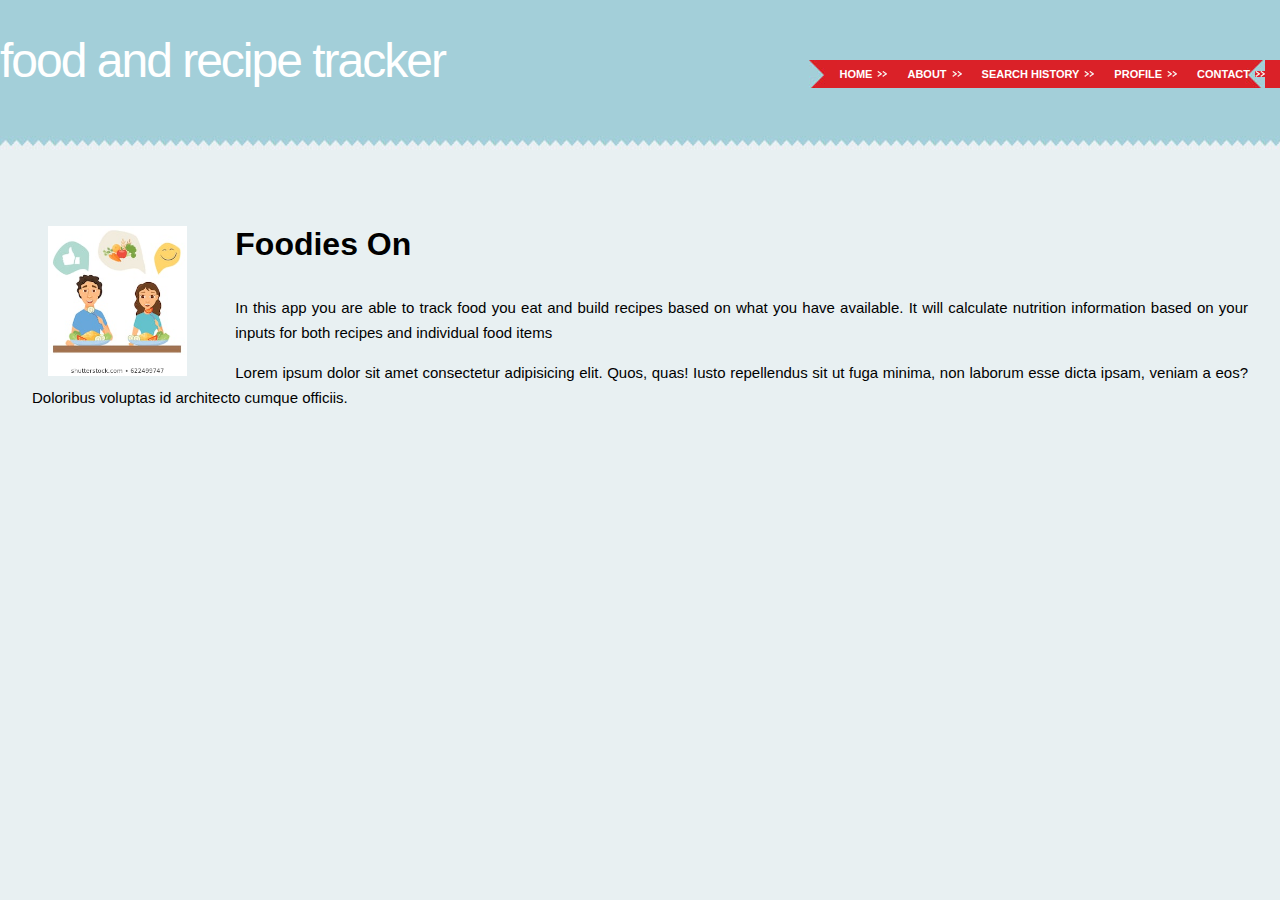
<file: About.html>
<!DOCTYPE html>
<html>
  <head>
    <meta charset="utf-8">
    <meta name="viewport" content="width=device-width, initial-scale=1">
    <title>About</title>
    <!-- <link rel="stylesheet" href="https://cdn.jsdelivr.net/npm/bulma@0.8.0/css/bulma.min.css"> -->
    <!-- <script defer src="https://use.fontawesome.com/releases/v5.3.1/js/all.js"></script> -->
     <!-- Compiled and minified CSS -->
     <!-- <link rel="stylesheet" href="https://cdnjs.cloudflare.com/ajax/libs/materialize/1.0.0/css/materialize.min.css"> -->

     <!-- Compiled and minified JavaScript -->
     <script src="https://cdnjs.cloudflare.com/ajax/libs/materialize/1.0.0/js/materialize.min.js"></script>
   
    <script src="https://code.jquery.com/jquery-3.4.1.min.js"></script>
    <link href="default.css" rel="stylesheet" type="text/css" />
<link href="style.css" rel="stylesheet" type="text/css" />
  </head>
  <body>
  <section class="section">
    <div class="container">
        <div id="header">
            <div id="logo">
                <h1><a href="#">Food and Recipe Tracker</a></h1>
            </div>
            <div id="menu">
                <ul>
                    <li class="active"><a href="index.html"id="home">Home</a></li>
                    <li><a href="About.html"id="about">About</a></li>
                    <li><a href="#" id ="search-history">Search History</a></li>
                    <li><a href="#" id="profile">Profile</a></li>
                    <li><a href="Contact.html" id="contact">Contact </a></li>
                </ul>
            </div>
        </div>
    <!-- beginning of container -->
      <div class="block">
        
    <body>
        <div class="container" >
          <!-- Page Content goes here -->
          <div id="img">
            <img src="images/download.jpeg" alt="">
          </div>
          <div id="text">
          <div class="title text-blue " id="aboutTitle">Foodies On</div>
         
				<div class="entry" id="aboutUs">
                    <p>In this app you are able to track food you eat and build recipes based on what you have available.  It will calculate nutrition information based on your inputs for both recipes and individual food items</p>
                    <p>Lorem ipsum dolor sit amet consectetur adipisicing elit. Quos, quas! Iusto repellendus sit ut fuga minima, non laborum esse dicta ipsam, veniam a eos? Doloribus voluptas id architecto cumque officiis.</p>
                </div>
            </div>
        </div>
      </body>
      
              
 
    </div>
   <!-- end of container -->
  </section>
  </body>
</html>
</file>
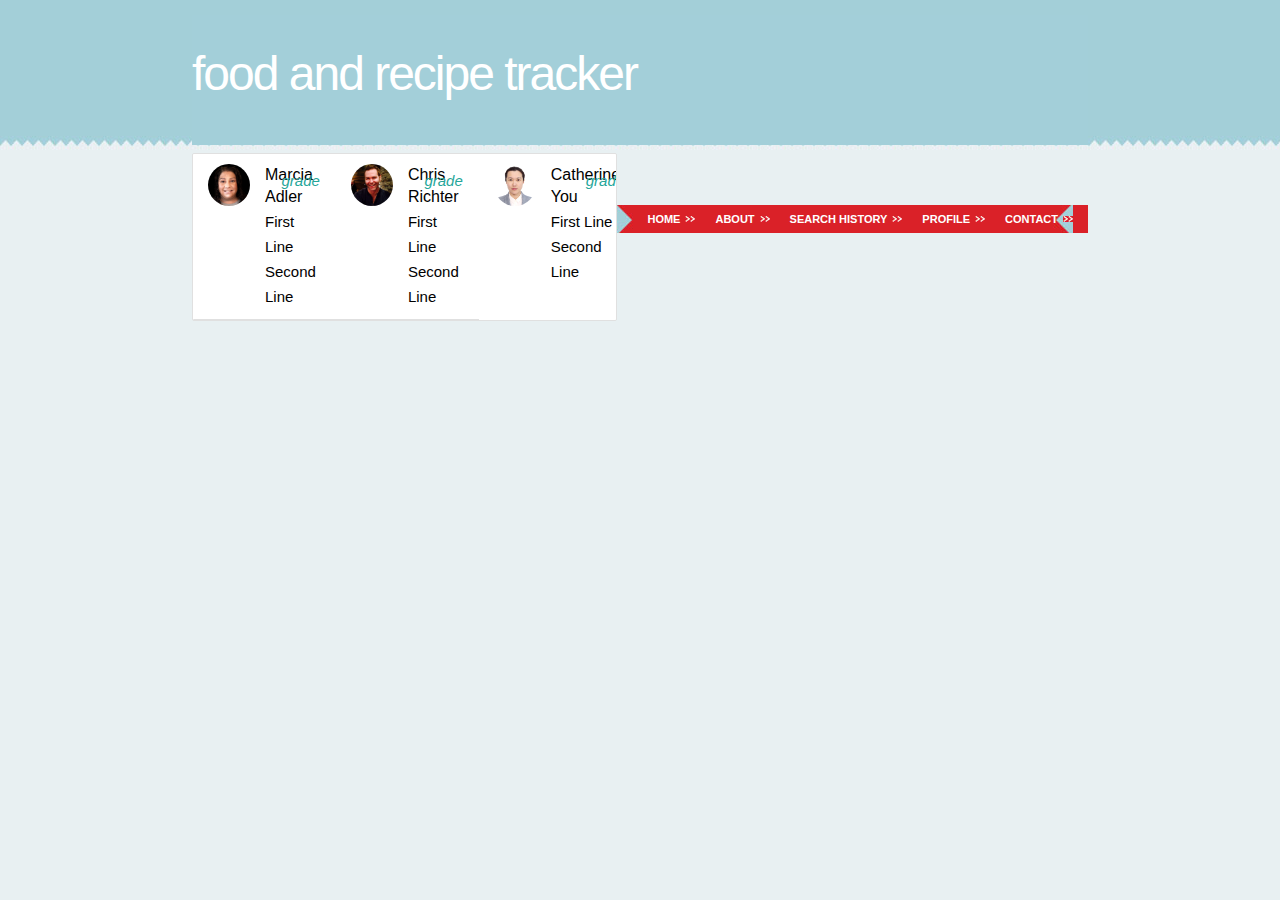
<file: Contact.html>
<!DOCTYPE html>
<html>
  <head>
    <meta charset="utf-8">
    <meta name="viewport" content="width=device-width, initial-scale=1">
    <title>Contact</title>
    <!-- <link rel="stylesheet" href="https://cdn.jsdelivr.net/npm/bulma@0.8.0/css/bulma.min.css"> -->
    <!-- <script defer src="https://use.fontawesome.com/releases/v5.3.1/js/all.js"></script> -->
     <!-- Compiled and minified CSS -->
      <link rel="stylesheet" href="https://cdnjs.cloudflare.com/ajax/libs/materialize/1.0.0/css/materialize.min.css"> 

     <!-- Compiled and minified JavaScript -->
     <script src="https://cdnjs.cloudflare.com/ajax/libs/materialize/1.0.0/js/materialize.min.js"></script>
   
    <script src="https://code.jquery.com/jquery-3.4.1.min.js"></script>
    <link href="default.css" rel="stylesheet" type="text/css" />
<link href="style.css" rel="stylesheet" type="text/css" />
  </head>
  <body>
  <section class="section">
    <div class="container">
        <div id="header">
            <div id="logo">
                <h1><a href="#">Food and Recipe Tracker</a></h1>
            </div>
            <div id="menu">
                <ul>
                    <li class="active"><a href="#"id="home">Home</a></li>
                    <li><a href="#"id="about">About</a></li>
                    <li><a href="#" id ="search-history">Search History</a></li>
                    <li><a href="#" id="profile">Profile</a></li>
                    <li><a href="#" id="contact">Contact </a></li>
                </ul>
            </div>
        </div>
<!-- end of header -->
<!-- begin of main container -->
<!-- card -->
<!-- <div class="container">
 <div class="row">
    <div class=" col ">
      <div class="card-small ">
        <div class="card-image contact-image">
          <img src="images/Marcia.png" style="width: 5rem; height: auto">
          <span class="card-title">Marcia Adler</span>
        </div>
        <div class="card-content">
          <p>Lorem, ipsum dolor sit amet consectetur adipisicing elit. Incidunt dolor, quo quidem tempore dolore cumque. In saepe modi atque qui quis ea earum! Officiis voluptates corporis ipsam, animi corrupti eius?</p>
        </div>
        <div class="card-action">
          <a href="#">This is a link</a>
        </div>
      </div>

      <div class="card-small col">
        <div class="card-image contact-image">
          <img src="images/Chris.png" style="width: 5rem; height: auto" >
          <span class="card-title">Chris Richter</span>
        </div>
        <div class="card-content">
          <p>Lorem, ipsum dolor sit amet consectetur adipisicing elit. Incidunt dolor, quo quidem tempore dolore cumque. In saepe modi atque qui quis ea earum! Officiis voluptates corporis ipsam, animi corrupti eius?</p>
        </div>
        <div class="card-action">
          <a href="#">This is a link</a>
        </div>
      </div>

      <div class="card col">
        <div class="card-image contact-image">
          <img src="images/Catherine.jpg" style="width: 7rem; height: auto">
          <span class="card-title">
            
          </span>
        </div>
        <div class="card-content">
            
          <p>Lorem, ipsum dolor sit amet consectetur adipisicing elit. Incidunt dolor, quo quidem tempore dolore cumque. In saepe modi atque qui quis ea earum! Officiis voluptates corporis ipsam, animi corrupti eius?</p>
        </div>
        <div class="card-action">
          <a href="#">This is a link</a>
        </div>
      </div>

    </div>
  </div> -->
<!-- </div> --> 
  <!-- table -->
  <div class="container con ">
  <ul class="collection  ">
    <li class="col s12 collection-item avatar">
      <img src="images/Marcia.png" alt="" class="circle">
      <span class="title">Marcia Adler</span>
      <p>First Line <br>
         Second Line
      </p>
      <a href="#!" class="secondary-content"><i class="material-icons">grade</i></a>
    </li>
    <li class="col collection-item avatar">
        <img src="images/Chris.png" alt="" class="circle">
      <span class="title">Chris Richter</span>
      <p>First Line <br>
         Second Line
      </p>
      <a href="#!" class="secondary-content"><i class="material-icons">grade</i></a>
    </li>
    <li class="col collection-item avatar">
        <img src="images/Catherine.jpg" alt="" class="circle">
      <span class="title">Catherine You</span>
      <p>First Line <br>
         Second Line
      </p>
      <a href="#!" class="secondary-content"><i class="material-icons">grade</i></a>
    </li>
    
  </ul>
</div>
<!-- end of main container -->
    </section>
</body>
</html>
</file>
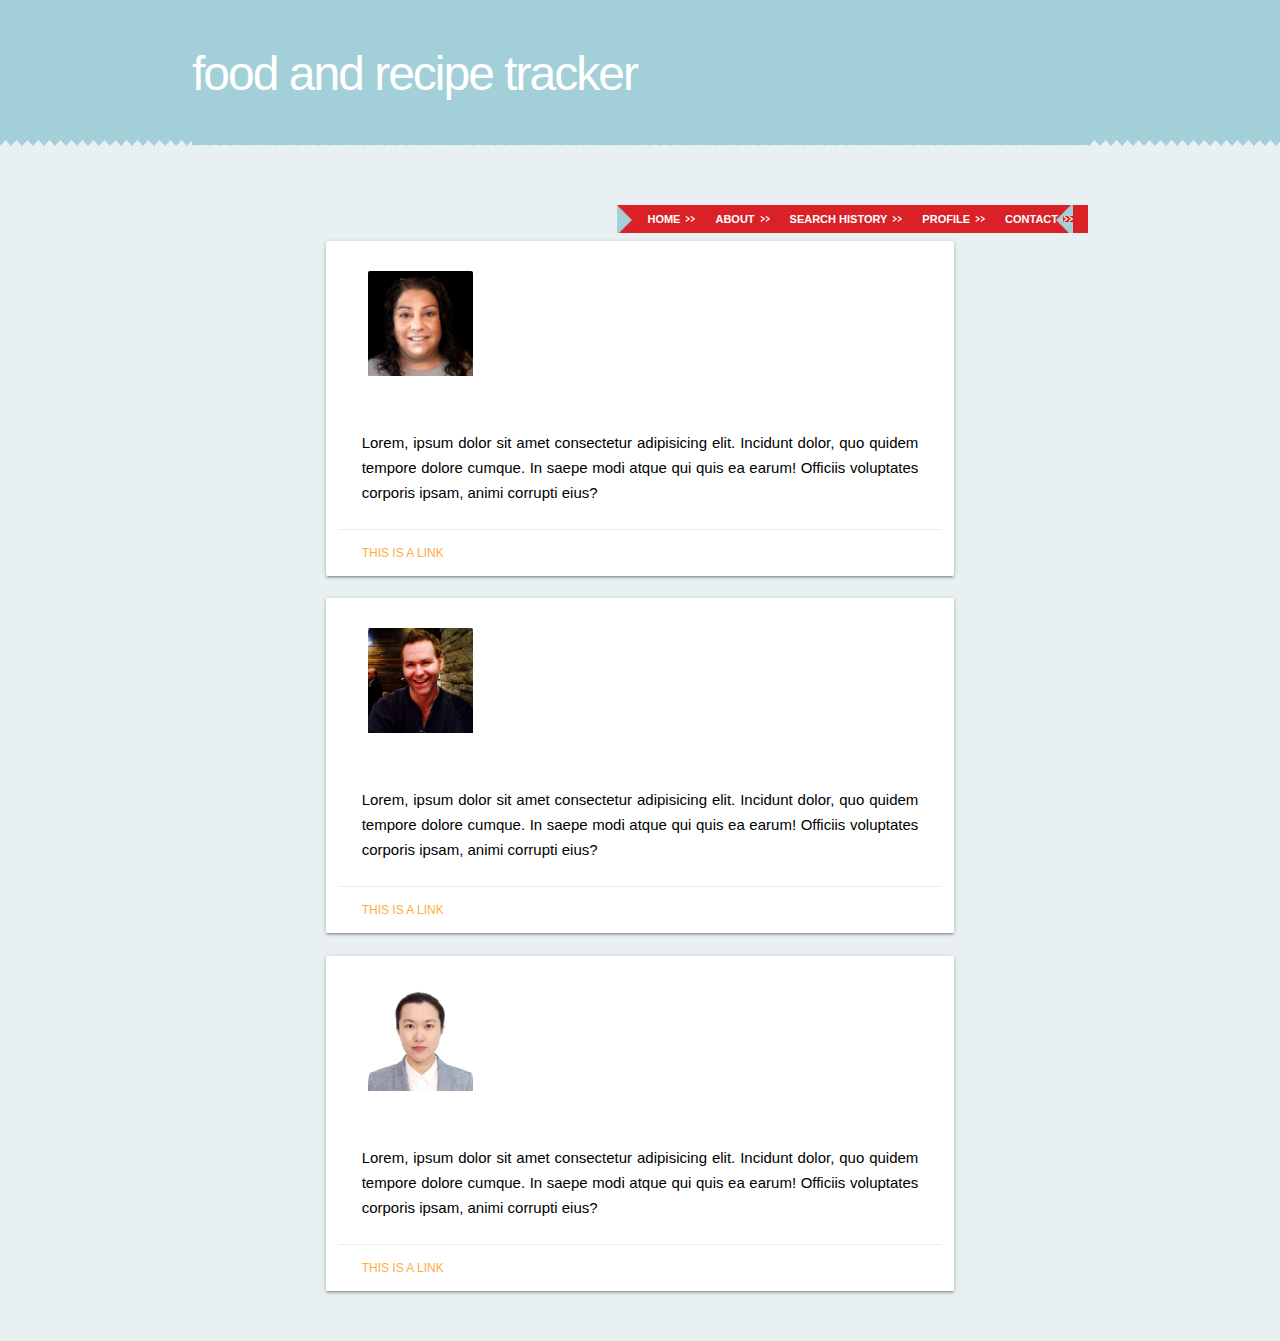
<file: profile.html>
<!DOCTYPE html>
<html>
  <head>
    <meta charset="utf-8">
    <meta name="viewport" content="width=device-width, initial-scale=1">
    <title>Contact</title>
    <!-- <link rel="stylesheet" href="https://cdn.jsdelivr.net/npm/bulma@0.8.0/css/bulma.min.css"> -->
    <!-- <script defer src="https://use.fontawesome.com/releases/v5.3.1/js/all.js"></script> -->
     <!-- Compiled and minified CSS -->
      <link rel="stylesheet" href="https://cdnjs.cloudflare.com/ajax/libs/materialize/1.0.0/css/materialize.min.css"> 

     <!-- Compiled and minified JavaScript -->
     <script src="https://cdnjs.cloudflare.com/ajax/libs/materialize/1.0.0/js/materialize.min.js"></script>
   
    <script src="https://code.jquery.com/jquery-3.4.1.min.js"></script>
    <link href="default.css" rel="stylesheet" type="text/css" />
<link href="style.css" rel="stylesheet" type="text/css" />
  </head>
  <body>
  <section class="section">
    <div class="container">
        <div id="header">
            <div id="logo">
                <h1><a href="#">Food and Recipe Tracker</a></h1>
            </div>
            <div id="menu">
                <ul>
                    <li class="active"><a href="#"id="home">Home</a></li>
                    <li><a href="#"id="about">About</a></li>
                    <li><a href="#" id ="search-history">Search History</a></li>
                    <li><a href="#" id="profile">Profile</a></li>
                    <li><a href="#" id="contact">Contact </a></li>
                </ul>
            </div>
        </div>
<!-- end of header -->
<!-- begin of main container -->
<!-- card -->
<div class="container">
 <div class="row">
    
      <div class="card col ">
        <div class="card-image contact-image">
          <img src="images/Marcia.png" style="width: 7rem; height: auto">
          <!-- <span class="card-title">Marcia Adler</span> -->
        </div>
        <div class="card-content">
          <p>Lorem, ipsum dolor sit amet consectetur adipisicing elit. Incidunt dolor, quo quidem tempore dolore cumque. In saepe modi atque qui quis ea earum! Officiis voluptates corporis ipsam, animi corrupti eius?</p>
        </div>
        <div class="card-action">
          <a href="#">This is a link</a>
        </div>
      </div>

      <div class="card col">
        <div class="card-image contact-image">
          <img src="images/Chris.png" style="width: 7rem; height: auto" >
          <!-- <span class="card-title">Chris Richter</span> -->
        </div>
        <div class="card-content">
          <p>Lorem, ipsum dolor sit amet consectetur adipisicing elit. Incidunt dolor, quo quidem tempore dolore cumque. In saepe modi atque qui quis ea earum! Officiis voluptates corporis ipsam, animi corrupti eius?</p>
        </div>
        <div class="card-action">
          <a href="#">This is a link</a>
        </div>
      </div>

      <div class="card col">
        <div class="card-image contact-image">
          <img src="images/Catherine.jpg" style="width: 7rem; height: auto">
          <!-- <span class="card-title">
            
          </span> -->
        </div>
        <div class="card-content">
            
          <p>Lorem, ipsum dolor sit amet consectetur adipisicing elit. Incidunt dolor, quo quidem tempore dolore cumque. In saepe modi atque qui quis ea earum! Officiis voluptates corporis ipsam, animi corrupti eius?</p>
        </div>
        <div class="card-action">
          <a href="#">This is a link</a>
        </div>
      </div>

    </div>
  
</div>
</file>
<file: default.css>
body {
	margin: 0px;
	padding: 0px;
	background: #E9F0F2 url(images/img02.jpg) repeat-x left top;
	text-align: justify;
	font: 12px Arial, Helvetica, sans-serif;
	color: #000000;
}

h1, h2, h3 {
	font: 1.82em;
	font-weight: normal;
	font-family: Arial, Helvetica, sans-serif;
	color: #000000;
}

p, ol, ul {
	line-height: 1.67em;
}

a {
	color: #DA2128;
}

a:hover {
	text-decoration: none;
}

/* Header */

#header {
	width: 1000px;
	height: 130px;
	background: #A3CFD9;
	margin: 0px auto;
}

/* Logo */

#logo {
	float: left;
	height: 130px;
	padding: 10px 0 0 30px;
}

#logo h1 {
	margin: 0;
	height: 100px;
	padding: 33px 0 0 0px;
	text-transform: lowercase;
	letter-spacing: -2px;
	font-size: 4em;
	font-weight: normal;
	color: #FFFFFF;
}

#logo h1 a {
	display: block;
	text-decoration: none;
	color: #FFFFFF;
}

#logo p {
	margin: -103px 0 0 2px;
	text-transform: uppercase;
	font-family: Tahoma, Arial, Helvetica, sans-serif;
	font-weight: bold;
	font-size: 11px;
}

#logo a {
	display: block;
	text-decoration: none;
	color: #FFFFFF;
}

/* Menu */

#menu {
	float: right;
	background: #DA2128 url(images/img03.jpg) no-repeat left top;
	margin-top: 60px;
}

#menu ul {
	background: url(images/img04.jpg) no-repeat right top;
	margin: 0px;
	margin-left: 10px;
	margin-right: 15px;
	padding: 0px 0px 0px 0px;
	list-style: none;
}

#menu li {
	display: inline;
}

#menu a {
	display: block;
	float: left;
	margin-left: 5px;
	padding: 4px 15px;
	background: url(images/img05.jpg) no-repeat right 50%;
	text-decoration: none;
	text-transform: uppercase;
	font-family: Arial, Helvetica, sans-serif; 
	font-weight: bold;
	font-size: 11px;
	color: #FFFFFF;
}

#menu a:hover, .active a {
}

/* Page */

#page {
	width: 940px;
	margin: 0px auto;
	padding: 20px 0 0 0;
}

/* Content */

#content {
	float: left;
	width: 650px;
	margin-bottom: 10px;
}

/* Post */

.post {
	margin-top: 10px;
}

.post .title {
	margin: 0;
	padding: 5px 0 0 0;
	margin-left: 80px;
	padding-left: 10px;
	font-size: 1.8em;
}

.post .title h2 {
	padding: 0;
	margin: 0;
}

.post .hr1 {
}

.post .meta {
	margin: 0 0 10px 100px;
	padding: 3px 10px 5px 10px;
	background: #A3CFD9;
	border: 2px #CCE5EB solid;
	line-height:normal;
	text-transform: uppercase;
	color: #000000;
}

.post .meta p {
}

.post .meta a {
	color: #DA2128;
}

.post .entry {
	margin: 0;
	font-size: 14px;
	padding: 0 0 10px 100px;
}

/* Sidebar */

#sidebar {
	float: right;
	width: 240px;
	padding-top: 20px;
	margin-bottom: 20px;
}

#sidebar ul {
	margin: 0;
	padding: 0;
	list-style: none;
}

#sidebar li {
	margin-bottom: 30px;
}

#sidebar li ul {
	border-top: 1px dashed #666633;
}

#sidebar li li {
	margin: 0;
	padding: 4px 0 4px 0;
}

#sidebar li li a {
}

#sidebar h2 {
	padding: 0;
	margin: 0 0 6px 0;
	font-size: 12px;
	font-weight: bold;
}

#sidebar a {
	text-decoration: none;
}

#sidebar a:hover {
	text-decoration: underline;
}

/* Calendar */

#calendar_wrap {
	border-top: 1px dashed #666633;
}

#calendar caption {
	padding-top: 5px;
	font-weight: bold;
}

#calendar table {
	width: 100%;
	border: 0px solid #E8E8E8;
	font-family: Arial, Helvetica, sans-serif;
}

#calendar thead {
	background: #514F42;
	text-align: center;
}

#calendar tbody td {
	border: 1px solid #514F42;
	text-align: center;
}

#today {
	font-weight: bold;
}

#prev {
}

#next {
	text-align: right;
}

/* Footer */

#wrapper2 {ed
}

#footer {
	position: fixed;
    bottom: 0;
	width: 100%;
	margin: 0 auto;
	padding-top: 0;
	padding-bottom: 0;
	text-transform: uppercase;
	font-family: Tahoma, Arial, Helvetica, sans-serif;
	color: #FFFFFF;
}

#footer a {
	text-decoration: none;
	font-size: 10px;
	color: #FFFFFF;
}

#legal {
	clear: both;
	margin: 0;
	padding: 10px 0;
	text-align: center;
	font-size: 10px;
	color: #000000;
	background: #A3CFD9;
	border: 2px #CCE5EB solid;
}

#legal a {
	border-bottom: 1px dotted #DA2128;
	text-decoration: none;
	color: #DA2128;
}


.newfact {
	font-size: 16px;
	font-style: italic;
	color: purple;
}

#aboutTitle{
	
	margin-left: 3rem;
	margin-top:6rem;
	font-weight: bold;
	font-size: 2rem;
}
#aboutUs{
	
	font-size: 1rem;
	margin: 2rem;
}
#img{
	float:left;
	margin-right: 3rem;
	margin-left: 3rem;
}
.results-table{
	margin:2rem;
	float:left;
}
.results{
	margin:2rem;
}

.recipe-images{
	margin:1rem;
	float:left;
}

.contact-image{
	width: 1rem;
	height: auto;
	margin: 2rem;
}

.con{
	width: 100%;
	
}
</file>
<file: style.css>
html, body {
  width: 100%;
  height: auto;
}

body {
  background-color: #e8f0f2;
}

header {
  text-align: justify;
  background-color: #A3CFD9;
  color: white;
  height: 180px;
  padding-top: 10px;
}

#headertitle {
	margin-left: 28px;
	padding-top: 2px;
	text-align: left;
	font-weight: bold;
  font-size: 64px;
  margin-top: auto;
}



.title-main {
	margin: 0;
	padding: 10px 0 0 0;
	margin-top: 20px;	
	padding-left: 0px;
	font-size: 34px;
}

.post .title {
	margin: 0;
	padding: 10px 0 0 0;
	margin-top: 20px;	
	padding-left: 0px;
	font-size: 26px;
}

.post p {
	margin: 0;
	margin-top: 18px;
	margin-left: 14px;
	padding-left: 0px;
	font-size: 1.2em;
}

h2 title {
   margin-left: 16px;
   font-size: 18px;
}

h3 {
   font-size: 28px;
}

.subtitle {
  font-size: 1.2em;
  margin-top: 18px;
  padding: 0px 0 0 0;
  margin-left: 14px;
}

#logo {
  padding: 0;
}

#menubar {
	float: right;
	color: #4d6e9b;
	margin-right: 20px;
	margin-top: 65px;
  }


#menubar li {
   margin-left: 16px;
   font-size: 18px;
   color: #4d6e9b;
}

.buttonmain {
   background-color: #4d6e9b;
   border: none;
   border-radius: 8px;
   color: white;
   padding: 5px 5px;
   padding-bottom: 6px;
   text-align: center;
   text-decoration: none;
   display: inline-block;
   font-size: 15px;
   font-weight: bold;
   margin: 0px 2px;
   margin-right: 5px;
   cursor: pointer;
   -webkit-transition-duration: 0.4s;
   transition-duration: 0.4s;
}

.buttonmain:hover {
   background-color: #7f97b8;
   color: white;
}

.nameFood {
   margin-top: 20px;
   margin-left: 170px;
   padding-top: 40px;
   text-transform: capitalize;
   font-size: 18px;
}

#footer {
	position: fixed;
  bottom: 0;
	width: 100%;
	height: 40px;
	text-align: center;
	font-size: 10px;
	background-color: #A3CFD9;
	padding-top: 0;
	padding-bottom: 0;
	text-transform: uppercase;
	font-family: Tahoma, Arial, Helvetica, sans-serif;
	color: black;
}

#footer a {
	text-decoration: none;
	font-size: 10px;
	color: #FFFFFF;
}

.foodItem {
  margin-top: 20px;
  margin-left: 110px;
  font-size: 14px;
  font-weight: normal;
}

.recipe-images{
    height: 150px;
    width: auto;    
}

/* The Modal (background) */
.modal {
  display: none; /* Hidden by default */
  position: fixed; /* Stay in place */
  z-index: 1; /* Sit on top */
  padding-top: 20px; /* Location of the box */
  left: 0;
  top: 60px;
  width: 70%; /* Full width */
  height: 110%; /* Full height */
  overflow: auto; /* Enable scroll if needed */
  background-color: rgb(0,0,0); /* Fallback color */
  background-color: rgba(0,0,0,.4); /* Black w/ opacity */
}

/* Modal Content */
.modal-content {
  position: relative;
  background-color: #e8f0f2;
  margin: auto;
  padding: 0;
  border: 1px solid #888;
  width: 95%;
  height: 96%;
  box-shadow: 0 4px 8px 0 rgba(0,0,0,0.2),0 6px 20px 0 rgba(0,0,0,0.19);
  -webkit-animation-name: animatetop;
  -webkit-animation-duration: 0.4s;
  animation-name: animatetop;
  animation-duration: 0.4s
}

.modal-backdrop {
    opacity:0.1 !important;
    height: 900px;
}

.modal-header {
  padding: 2px 8px;
  background-color: #A3CFD9;
  height: 62px;
  color: white;
}

#myModal {
  height: auto;
  padding-bottom: 20px;
}
.modal-body {
  background-color: #e8f0f2;
  padding: 2px 4px;
  height: auto;

}

.modal-footer {
  padding: 2px 4px;
  background-color: blue;
  color: #e8f0f2;
  height: 0;
  bottom: 0;
}

/* Add Animation */
@-webkit-keyframes animatetop {
  from {top:-100px; opacity:0} 
  to {top:0; opacity:.1}
}

@keyframes animatetop {
  from {top:-100px; opacity:}
  to {top:0; opacity:1}
}

/* The Close Button */
.close {
  color: white;
  float: right;
  margin-top: 4px;
  margin-right: 10px;
  font-size: 32px;
  font-weight: bold;
}

.close:hover,
.close:focus {
  color: #4d6e9b;
  text-decoration: none;
  cursor: pointer;
}

p {
  font-size: 15px;
}

.nutrient-list {
  font-size: 1.1em;
  display: block;
  font-weight: bold;
}

li {
  font-size: 15px;
  font-weight: normal;
}

.recipe-name {
  font-size: 35px;
}

#ingredient-dropdown-label {
  color: black;
  font-size: 1em;
}

#header {
  width: 100%;
}

ul {
  display:flex;
}

.container {
  margin:auto;
}

#recipe-page {
 width: 100%;
}

button {
   background-color: lightgrey;
   border-radius: .2em;
   margin-top: 0;
   cursor: pointer;
   -webkit-transition-duration: 0.4s;
   transition-duration: 0.4s;
}

.button:hover {
  background-color: darkgrey;
  color: white;
}

.button:focus {     
    background-color: darkgrey;    
}

button.save-recipe:focus {     
    background-color: darkgrey;    
}

.recipe-names {
  font-size: 1.2em;
  color: black;
}

img{
  height: 150px;
  width: auto;
}

.searched-recipe {
  margin-bottom: 50px;
  padding-left: 10px;
}

.newfact {
	font-size: 16px;
	font-style: italic;
	color: purple;
}


@media screen and (max-width: 640px) {
  #menubar {
    margin-top: 15px;
    margin-left: 10px;
  }

  #headertitle {
    font-size:45px;
  }
  .buttonmain {
    font-size: 10px;
  }
  #modal-title {
    font-size: 2.5rem;
  }

  #myModal {
    height: auto;
  }
  
}
</file>
